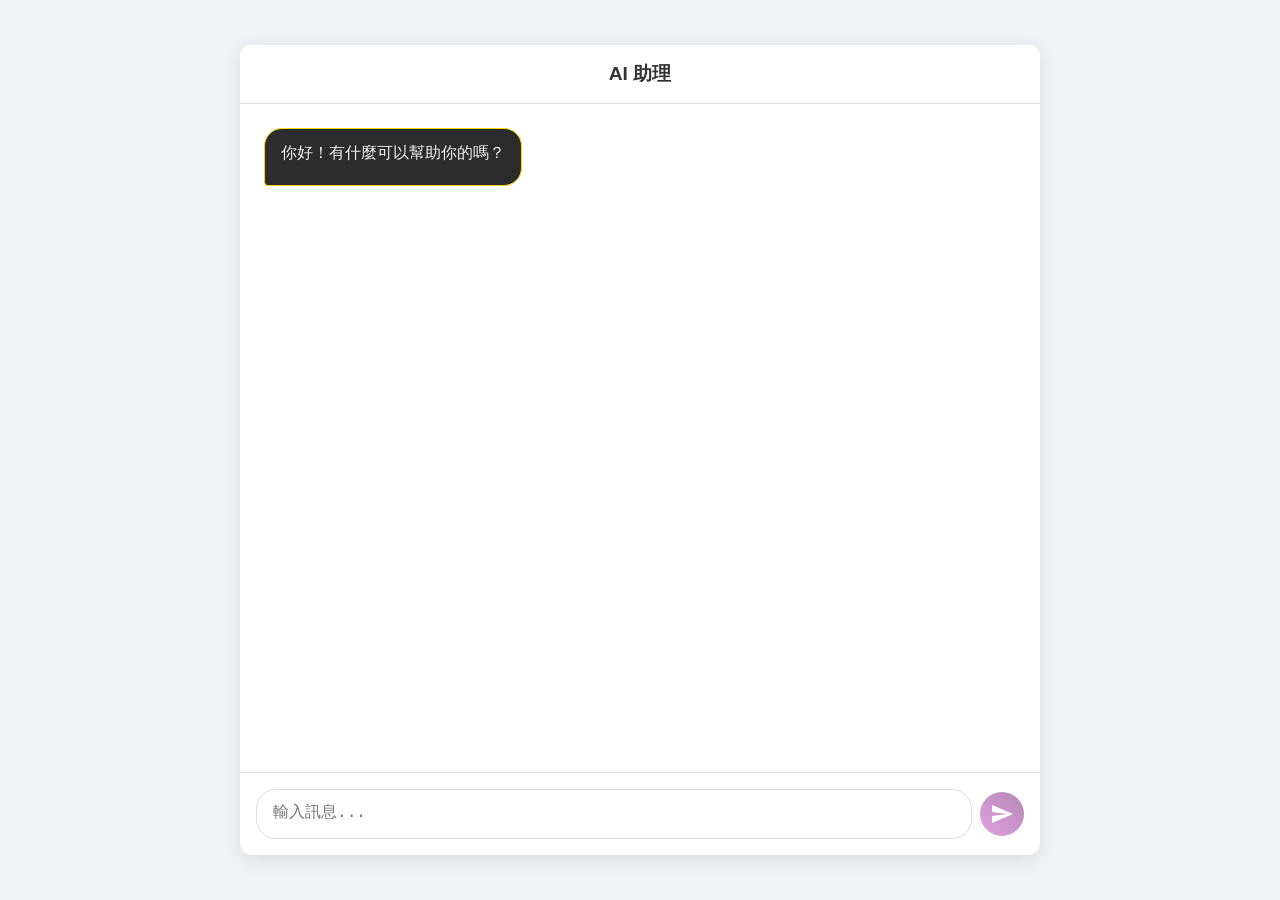
<file: chat.html>
<!DOCTYPE html>
<html lang="zh-TW">
<head>
    <meta charset="UTF-8">
    <meta name="viewport" content="width=device-width, initial-scale=1.0">
    <title>現代化聊天介面</title>
    <style>
        :root {
            --user-gradient: linear-gradient(45deg, #e1a0e1, #b388b3);
            --ai-bg: #2c2c2c;
            --ai-border: #ffd700;
            --text-light: #f0f0f0;
            --text-dark: #333;
            --container-bg: #ffffff;
            --body-bg: #f0f2f5;
        }

        body {
            font-family: -apple-system, BlinkMacSystemFont, "Segoe UI", Roboto, "Helvetica Neue", Arial, sans-serif;
            background-color: var(--body-bg);
            margin: 0;
            display: flex;
            justify-content: center;
            align-items: center;
            height: 100vh;
            padding: 1rem;
            box-sizing: border-box;
        }

        .chat-container {
            width: 100%;
            max-width: 800px;
            height: 90vh;
            max-height: 900px;
            background-color: var(--container-bg);
            border-radius: 12px;
            box-shadow: 0 4px 20px rgba(0, 0, 0, 0.1);
            display: flex;
            flex-direction: column;
            overflow: hidden;
        }

        .chat-header {
            background-color: #fff;
            padding: 1rem;
            text-align: center;
            font-size: 1.2rem;
            font-weight: 600;
            color: var(--text-dark);
            border-bottom: 1px solid #e0e0e0;
        }

        .chat-messages {
            flex-grow: 1;
            padding: 1.5rem;
            overflow-y: auto;
            display: flex;
            flex-direction: column;
            gap: 1rem;
        }

        /* 美化滾動條 */
        .chat-messages::-webkit-scrollbar {
            width: 6px;
        }
        .chat-messages::-webkit-scrollbar-track {
            background: #f1f1f1;
            border-radius: 3px;
        }
        .chat-messages::-webkit-scrollbar-thumb {
            background: #ccc;
            border-radius: 3px;
        }
        .chat-messages::-webkit-scrollbar-thumb:hover {
            background: #aaa;
        }

        .message {
            max-width: 75%;
            padding: 0.75rem 1rem;
            border-radius: 18px;
            line-height: 1.5;
            position: relative;
        }

        .message .content {
            word-wrap: break-word;
        }

        .message.user {
            align-self: flex-end;
            background: var(--user-gradient);
            color: white;
            border-bottom-right-radius: 4px;
        }

        .message.ai {
            align-self: flex-start;
            background-color: var(--ai-bg);
            color: var(--text-light);
            border: 1px solid var(--ai-border);
            border-bottom-left-radius: 4px;
        }

        .message.ai:hover .reaction-trigger {
            opacity: 1;
        }

        /* 表情回應 */
        .reaction-trigger {
            position: absolute;
            top: -10px;
            right: 0px;
            background: #fff;
            border-radius: 50%;
            width: 24px;
            height: 24px;
            display: flex;
            justify-content: center;
            align-items: center;
            cursor: pointer;
            box-shadow: 0 1px 3px rgba(0,0,0,0.1);
            opacity: 0;
            transition: opacity 0.2s;
            font-size: 14px;
        }

        .emoji-picker {
            position: absolute;
            bottom: 100%;
            left: 50%;
            transform: translateX(-50%);
            background: white;
            padding: 4px;
            border-radius: 16px;
            box-shadow: 0 2px 10px rgba(0,0,0,0.2);
            display: flex;
            gap: 4px;
            margin-bottom: 8px;
            opacity: 0;
            visibility: hidden;
            transition: opacity 0.2s, visibility 0.2s;
        }

        .emoji-picker.active {
            opacity: 1;
            visibility: visible;
        }

        .emoji-picker span {
            padding: 4px;
            border-radius: 4px;
            cursor: pointer;
        }
        .emoji-picker span:hover {
            background: #f0f0f0;
        }

        .emoji-reactions {
            display: flex;
            gap: 4px;
            margin-top: 8px;
        }

        .reaction {
            background: #e0e0e0;
            font-size: 12px;
            padding: 2px 6px;
            border-radius: 10px;
            display: flex;
            align-items: center;
        }
        .reaction .count {
            margin-left: 4px;
            font-weight: bold;
        }

        /* 正在輸入 */
        .typing-indicator {
            align-self: flex-start;
            display: flex;
            align-items: center;
            padding: 0.75rem 1rem;
        }

        .typing-indicator span {
            height: 8px;
            width: 8px;
            background-color: #aaa;
            border-radius: 50%;
            display: inline-block;
            margin: 0 2px;
            animation: bounce 1.4s infinite ease-in-out both;
        }

        .typing-indicator span:nth-child(1) { animation-delay: -0.32s; }
        .typing-indicator span:nth-child(2) { animation-delay: -0.16s; }

        @keyframes bounce {
            0%, 80%, 100% { transform: scale(0); }
            40% { transform: scale(1.0); }
        }

        .chat-input-area {
            border-top: 1px solid #e0e0e0;
            padding: 1rem;
            display: flex;
            align-items: center;
            gap: 0.5rem;
        }

        #message-input {
            flex-grow: 1;
            border: 1px solid #ddd;
            border-radius: 20px;
            padding: 0.75rem 1rem;
            font-size: 1rem;
            resize: none;
            height: 24px; /* 初始高度 */
            max-height: 100px; /* 最大高度 */
            overflow-y: auto;
            transition: height 0.2s;
        }

        #message-input:focus {
            outline: none;
            border-color: #a0a0a0;
        }

        #send-button {
            border: none;
            background: var(--user-gradient);
            color: white;
            width: 44px;
            height: 44px;
            border-radius: 50%;
            cursor: pointer;
            display: flex;
            justify-content: center;
            align-items: center;
            transition: transform 0.2s;
            flex-shrink: 0;
        }

        #send-button:hover {
            transform: scale(1.1);
        }

        #send-button svg {
            width: 24px;
            height: 24px;
        }

        /* 行動裝置響應式設計 */
        @media (max-width: 600px) {
            body {
                padding: 0;
            }
            .chat-container {
                height: 100vh;
                max-height: none;
                border-radius: 0;
                box-shadow: none;
            }
            .chat-messages {
                padding: 1rem;
            }
            .message {
                max-width: 85%;
            }
        }
    </style>
</head>
<body>

    <div class="chat-container">
        <div class="chat-header">
            AI 助理
        </div>
        <div class="chat-messages" id="chat-messages">
            <!-- 訊息會動態加到這裡 -->
            <div class="message ai">
                <div class="content">你好！有什麼可以幫助你的嗎？</div>
                <div class="emoji-reactions"></div>
            </div>
        </div>
        <div class="typing-indicator" id="typing-indicator" style="display: none;">
            <span></span><span></span><span></span>
        </div>
        <div class="chat-input-area">
            <textarea id="message-input" placeholder="輸入訊息..." rows="1"></textarea>
            <button id="send-button" aria-label="發送訊息">
                <svg xmlns="http://www.w3.org/2000/svg" viewBox="0 0 24 24" fill="currentColor" width="24" height="24"><path d="M2.01 21L23 12 2.01 3 2 10l15 2-15 2z"></path></svg>
            </button>
        </div>
    </div>

    <script>
        document.addEventListener('DOMContentLoaded', () => {
            const chatMessages = document.getElementById('chat-messages');
            const messageInput = document.getElementById('message-input');
            const sendButton = document.getElementById('send-button');
            const typingIndicator = document.getElementById('typing-indicator');

            // 自動調整 textarea 高度
            messageInput.addEventListener('input', () => {
                messageInput.style.height = 'auto';
                messageInput.style.height = (messageInput.scrollHeight) + 'px';
            });

            // 處理訊息發送
            const sendMessage = () => {
                const text = messageInput.value.trim();
                if (text === '') return;

                addMessage(text, 'user');
                messageInput.value = '';
                messageInput.style.height = 'auto'; // 重置高度

                showTypingIndicator();

                // 模擬 AI 回應
                setTimeout(() => {
                    const aiResponse = generateAiResponse(text);
                    addMessage(aiResponse, 'ai');
                    hideTypingIndicator();
                }, Math.random() * 1500 + 500); // 模擬 0.5 到 2 秒的延遲
            };

            // 監聽發送事件
            sendButton.addEventListener('click', sendMessage);
            messageInput.addEventListener('keydown', (e) => {
                if (e.key === 'Enter' && !e.shiftKey) {
                    e.preventDefault();
                    sendMessage();
                }
            });

            // 新增訊息到畫面上
            const addMessage = (text, sender) => {
                const messageElement = document.createElement('div');
                messageElement.classList.add('message', sender);

                const contentElement = document.createElement('div');
                contentElement.classList.add('content');
                contentElement.textContent = text;
                messageElement.appendChild(contentElement);

                if (sender === 'ai') {
                    addReactionFeature(messageElement);
                }

                chatMessages.appendChild(messageElement);
                scrollToBottom();
            };

            // 為 AI 訊息添加表情回應功能
            const addReactionFeature = (messageElement) => {
                const reactionsContainer = document.createElement('div');
                reactionsContainer.classList.add('emoji-reactions');

                const reactionTrigger = document.createElement('div');
                reactionTrigger.classList.add('reaction-trigger');
                reactionTrigger.textContent = '😊';

                const emojiPicker = document.createElement('div');
                emojiPicker.classList.add('emoji-picker');
                const emojis = ['👍', '❤️', '😂', '😮', '😢'];
                emojis.forEach(emoji => {
                    const emojiSpan = document.createElement('span');
                    emojiSpan.textContent = emoji;
                    emojiSpan.addEventListener('click', () => {
                        addOrUpdateReaction(reactionsContainer, emoji);
                        emojiPicker.classList.remove('active');
                    });
                    emojiPicker.appendChild(emojiSpan);
                });

                reactionTrigger.addEventListener('click', (e) => {
                    e.stopPropagation();
                    document.querySelectorAll('.emoji-picker').forEach(p => p.classList.remove('active'));
                    emojiPicker.classList.toggle('active');
                });

                messageElement.appendChild(reactionTrigger);
                messageElement.appendChild(emojiPicker);
                messageElement.appendChild(reactionsContainer);
            };

            const addOrUpdateReaction = (container, emoji) => {
                let existingReaction = null;
                // 尋找已存在的表情
                for (let child of container.children) {
                    if (child.textContent.startsWith(emoji)) {
                        existingReaction = child;
                        break;
                    }
                }

                if (existingReaction) {
                    const countElement = existingReaction.querySelector('.count');
                    let currentCount = parseInt(countElement.textContent, 10);
                    countElement.textContent = currentCount + 1;
                } else {
                    const newReaction = document.createElement('div');
                    newReaction.classList.add('reaction');
                    newReaction.innerHTML = `${emoji} <span class="count">1</span>`;
                    container.appendChild(newReaction);
                }
            };

            // 點擊頁面其他地方關閉表情選擇器
            document.addEventListener('click', () => {
                 document.querySelectorAll('.emoji-picker').forEach(p => p.classList.remove('active'));
            });


            // 顯示/隱藏 "正在輸入"
            const showTypingIndicator = () => {
                typingIndicator.style.display = 'flex';
                scrollToBottom();
            };
            const hideTypingIndicator = () => {
                typingIndicator.style.display = 'none';
            };

            // 自動滾動到底部
            const scrollToBottom = () => {
                chatMessages.scrollTop = chatMessages.scrollHeight;
            };

            // 簡單的 AI 回應生成器
            const generateAiResponse = (inputText) => {
                const lowerInput = inputText.toLowerCase();
                if (lowerInput.includes('你好') || lowerInput.includes('hello')) {
                    return '你好！很高興能為您服務。';
                } else if (lowerInput.includes('天氣')) {
                    return '今天的天氣很棒，陽光明媚！';
                } else if (lowerInput.includes('謝謝')) {
                    return '不客氣！隨時為您效勞。';
                } else {
                    return `關於「${inputText}」，這是一個有趣的問題。讓我想想...`;
                }
            };

            // 初始滾動到底部
            scrollToBottom();
        });
    </script>
</body>
</html>
</file>
